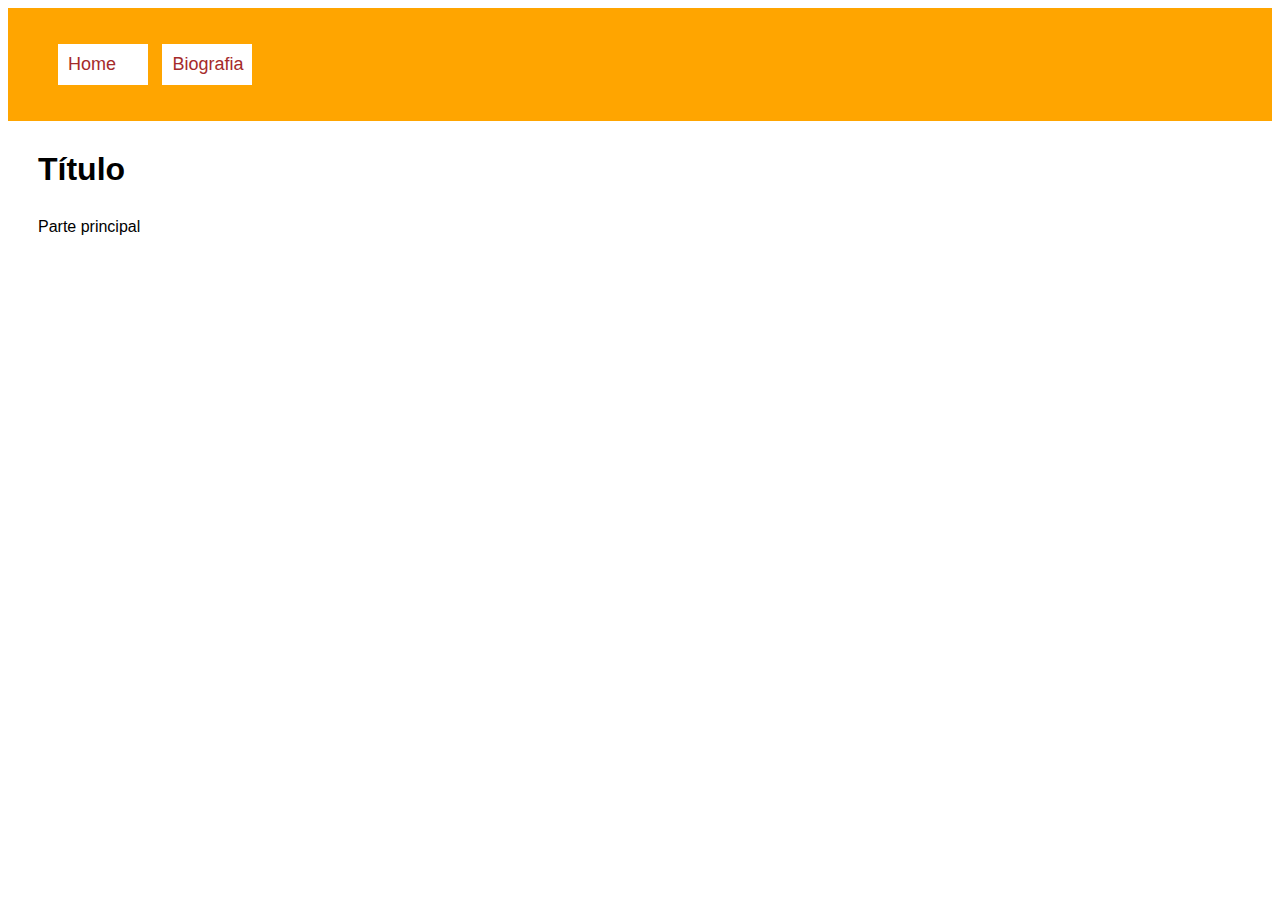
<file: index.html>
<html>
	 
	<head>
		<meta charset="UTF-8">
		<title>Home</title>
		
		<style>
			body {
				font-family: arial;
			}
			
			nav {
				background: orange;
				padding: 20px 10px;
			}
			
			main, header {
				margin: 30px;
			}
			
			nav li {
				list-style-type: none;
		        display: inline-block;
		        margin: 0 10px 0 0;
			}
			
			nav a{
		        color: brown;
		        font-size: 18px;
		        background: rgba(255,255,255);
		        width: 70px;
		        text-decoration: none;
		        padding: 10px;
		        display: block;
		    }
			
		</style>
		
		<script>
			
		</script>
		
	</head>
	
	<body>
		
		<nav>
			<ul>
				<li><a href="/" >Home</a></li>
				<li><a href="/bio.html">Biografia</a></li>
			</ul>
		</nav>
		
		<header>
			<h1>Título</h1>
		</header>
		
		<main>
			<p>Parte principal</p>
			
		</main>
		
	</body>
	
</html>
</file>
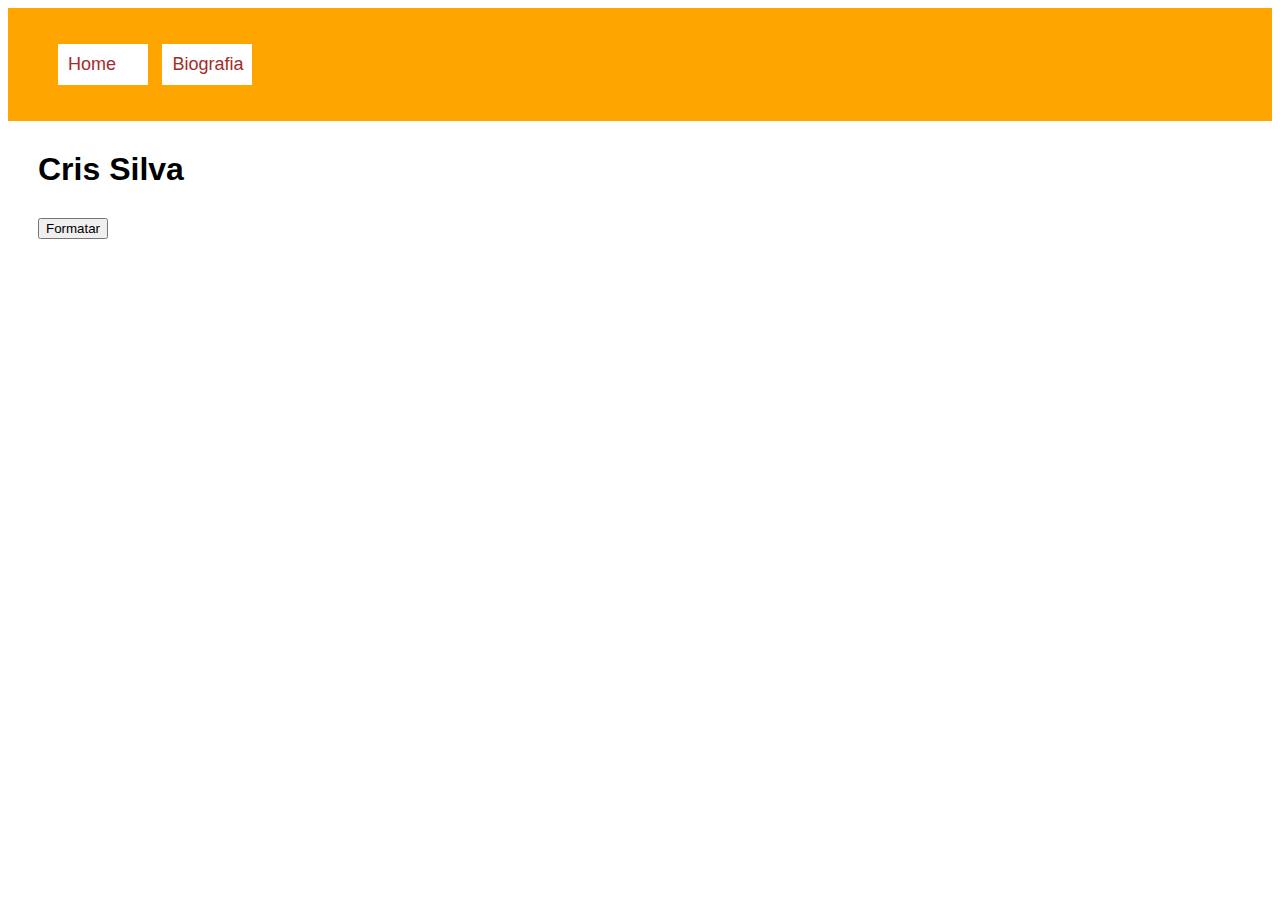
<file: bio.html>
<html>
	
	<head>
		<meta charset="UTF-8">  
		<title>Biografia</title>
		 
		<link href="./styles.css" rel="stylesheet" type="text/css" />
		
			<script src="https://cdnjs.cloudflare.com/ajax/libs/jquery/3.3.1/jquery.min.js"></script>
		

		<script> 
				// <!---->aqui entra o javascript-->
		// Quando a pag terminar de carregar, vai chamar a função abaixo, automatico
		window.onload = function(){
			$("#formatador").on('click',formatar);
			
			console.log("antes da chamada ajax");
			// $.get("https://www.mocky.io/v2/5bf5f730300000f83f7bc065", function(){
			// $.get("https://www.mocky.io/v2/5bf5f73b30000031407bc06a", function(oReturn){
			// 	console.log("retornou do mocky.io");
			// 	$("#titulo").text(oReturn.nome + " " + oReturn.sobrenome);
			// 	$("#Bio").html("<p>" + oReturn.biografia + "</p");
				
			// } );
			var oConfiguracao = {
					url: "https://www.mocky.io/v2/5bf85ec7310000760000d3f8",
					method: "GET",
					success: function(data, textStatus, jqXHR){
						console.log("DEU CERTO");
					},
					error: function(jqXHR, textStatus, errorThrown){
							console.log("FALHOU");
					}
				};
				
				$.ajax(oConfiguracao);
			
			console.log("depois da chamada ajax");
		}
		
			function formatar(){
				console.log("formatando...");
				var divBiografia = $("#bio"); // seletor do jQuery
				
				// CSS
				// divBiografia.css({
				// 	color: "purple"
				// });
			    //	divBiografia.addClass("bio-paragrafo");
				// $("p").addClass("bio-paragrafo"); //Msma cposa de cima
				
				 //Efeitos
				// divBiografia.show();
				
				//Tempo q leva para exibir dados - 1 exemplo
				//divBiografia.fadeIn(3000); 
				
				// Função q chama função, exemplo abaixo
				function terminouOFade(){
					divBiografia.addClass("bio-paragrafo");
					}

				//tempo q leva para abrir e ao fim chama a função q formata - 2 exmplo
				//função passada como argumento não leva os ()
			    //divBiografia.fadeIn(3000, terminouOFade);
				// 3° exemplo de passar variavel com parametros
				var configuracaoDoFade = {
					duration: 500,
					complete: terminouOFade
				}
				// Faz diferenca maiusculasminusculo
					
				divBiografia.fadeIn(configuracaoDoFade);
				
					}
			
			
		</script>
		
	</head>
	
	<body>
		
		<nav>
			<ul>
				<li><a href="/" >Home</a></li>
				<li><a href="/bio.html">Biografia</a></li>
			</ul>
		</nav>
		
		<header>
			<h1>Cris Silva</h1>
		</header>
		
		<main>
			<!--//Exemplo eventos-->
			<!--//funcao de formatar via evento onclick-->
			<!--<button onclick="formatar()">Formatar</button>-->
				
			<!--//Funcao ON para fazer amesma coisa acima -->
				<button onclick="formatar()">Formatar</button>
				
				<div id="bio" hidden="true">
				<p>
					Lorem ipsum dolor sit amet, consectetur adipiscing elit. Nunc euismod cursus ipsum, non placerat mauris molestie non. 
				Nam sed orci eu tellus maximus vulputate pharetra vel ante. Vestibulum dui quam, gravida ac tortor ut, sodales 
				blandit massa. Nam at est pharetra, mattis libero laoreet, aliquam tellus. Nullam aliquam nisl sed libero consequat, 
				non sodales lectus blandit. Pellentesque habitant morbi tristique senectus et netus et malesuada fames ac turpis 
				egestas. Pellentesque habitant morbi tristique senectus et netus et malesuada fames ac turpis egestas. Fusce 
				vestibulum sem augue, eget viverra ligula feugiat quis. Donec eu mattis nunc. Ut erat arcu, porttitor a accumsan eu, 
				elementum sit amet libero. Phasellus ligula erat, iaculis ac sagittis quis, eleifend ac libero. Duis tincidunt elit 
				id suscipit ultrices. Etiam at lectus ipsum. In eleifend auctor mi, eu sagittis velit aliquet ac. Donec a velit id 
				odio bibendum dapibus.
				</p>
				<p>
					Nulla finibus blandit arcu id venenatis. In in congue tortor, id euismod diam. Quisque lacinia turpis ut justo 
				suscipit posuere. Sed pulvinar diam eget lectus dignissim semper. Sed sit amet sem lobortis ipsum convallis varius. 
				Etiam non urna sed dolor ultricies pellentesque at ut tortor. Donec mollis suscipit nisi, non rutrum lectus efficitur 
				vitae. Proin mattis at ipsum vel faucibus. Aliquam ac nunc tellus. Curabitur elit turpis, semper luctus sagittis vel, 
				facilisis nec nibh. Nam a molestie turpis. Ut id dapibus mauris. Sed in finibus leo.
				</p>
				<p>
					Cras malesuada turpis ut sodales tristique. Mauris feugiat diam eleifend nibh tincidunt ultricies. Nulla non dui 
				egestas, porttitor erat eu, tincidunt nulla. Mauris porttitor egestas felis ac semper. Praesent eu libero dui. 
				Aliquam erat volutpat. Sed porttitor non sem vel auctor. Nam ex justo, placerat quis urna sit amet, pretium convallis 
				augue. Mauris sodales dapibus turpis, sit amet lacinia ex faucibus a. Ut sed sapien sit amet tortor fermentum 
				rhoncus. Cras metus tortor, eleifend vel tortor vitae, viverra fermentum orci. Ut semper dolor non leo facilisis 
				commodo. Sed mollis faucibus semper. Proin vitae elementum dui, ut condimentum ipsum. Pellentesque fermentum ligula 
				ac dictum convallis.
				</p>
				<p>
					Sed vulputate lobortis tortor nec tristique. Nulla facilisi. Pellentesque habitant morbi tristique senectus et netus 
				et malesuada fames ac turpis egestas. Vivamus lacinia ex augue, a dignissim dolor molestie iaculis. Praesent ut odio 
				cursus, interdum libero eget, rhoncus eros. Nunc mollis sed justo in elementum. Nunc suscipit purus vel neque 
				pharetra posuere. Aenean tincidunt tincidunt eros. Aliquam non magna vitae leo sagittis aliquam sit amet vel lacus. 
				Duis malesuada lacus varius faucibus egestas. Donec vel molestie lectus. Curabitur mattis suscipit feugiat. Cras a 
				dapibus justo, a semper neque. Proin lorem est, pretium quis condimentum id, euismod in tellus.
				</p>
				<p>
					Nam tortor orci, aliquet faucibus aliquet vel, posuere vitae eros. Proin congue quam a imperdiet convallis. Lorem 
				ipsum dolor sit amet, consectetur adipiscing elit. Pellentesque vehicula congue ex, id pretium massa. Aenean libero 
				nisi, suscipit id tellus vestibulum, pharetra dignissim augue. Praesent interdum arcu quis elit aliquam ornare. Proin 
				id odio blandit, condimentum nisi scelerisque, lacinia purus. Donec sed eros nisi. Integer libero elit, dignissim in 
				sem at, auctor condimentum dui. Vivamus nec dignissim augue. Cras id efficitur nibh, quis egestas mi. Proin eu 
				bibendum nunc.
				</p>
			</div>
			
		</main>
		
	</body>
	
</html>
</file>
<file: styles.css>
body {
    font-family: arial;
}

nav {
    background: orange;
    padding: 20px 10px;
}

main,
header {
    margin: 30px;
}

nav li {
    list-style-type: none;
    display: inline-block;
    margin: 0 10px 0 0;
}

nav a {
    color: brown;
    font-size: 18px;
    background: rgba(255, 255, 255);
    width: 70px;
    text-decoration: none;
    padding: 10px;
    display: block;
}

.bio-paragrafo {
    font-style: italic;
    color: darkgrey;
}

#bio {}
</file>
